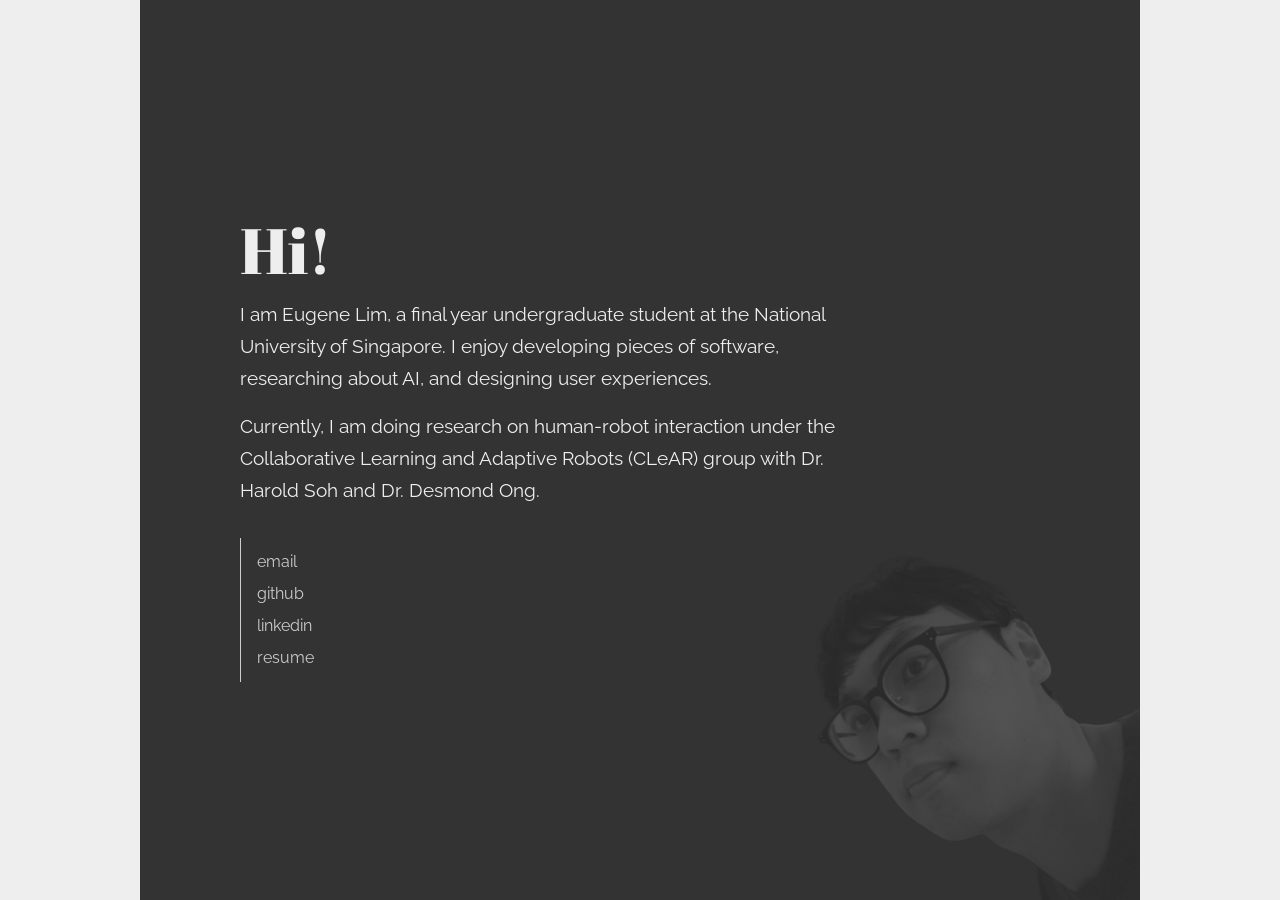
<file: index.html>
<!DOCTYPE html>
<html lang="en">
  <head>
    <meta charset="utf-8">
    <meta name="viewport" content="width=device-width, initial-scale=1">
    <title>Eugene Lim</title>
    <link rel="shortcut icon" type="image/x-icon" href="favicon.ico">
    <link rel="stylesheet" href="styles/reset.css">
    <link rel="stylesheet" href="styles/main.css">
  </head>
  <body>
    <div class="container">
      <header>
        <h1>Hi!</h1>
        <p>I am Eugene Lim, a final year undergraduate student at the National University of Singapore. I enjoy developing pieces of software, researching about AI, and designing user experiences.</p>
        <p>Currently, I am doing research on human-robot interaction under the Collaborative Learning and Adaptive Robots (CLeAR) group with Dr. Harold Soh and Dr. Desmond Ong.</p>
      </header>
      <nav>
        <a href="mailto:eugenood@gmail.com">email</a>
        <a href="https://www.github.com/eugenood">github</a>
        <a href="https://www.linkedin.com/in/eugenood">linkedin</a>
        <a href="documents/resume.pdf">resume</a>
      </nav>
    </div>
  </body>
</html>
</file>
<file: styles/main.css>
@import url("https://fonts.googleapis.com/css2?family=Abril+Fatface&display=swap");
@import url("https://fonts.googleapis.com/css2?family=Raleway&display=swap");

body {
  background-color: #eeeeee;
}

.container {
  background: url("../images/eugene.png");
  background-color: #333333;
  background-position: bottom right;
  background-repeat: no-repeat;
  background-size: 350px 350px;
  display: flex;
  flex-direction: column;
  justify-content: center;
  margin: 0 auto;
  max-width: 1000px;
  min-height: 100vh;
}

header {
  margin: 10% 10% 2rem 10%;
}

header h1 {
  color: #eeeeee;
  font-family: "Abril Fatface";
  font-size: 4rem;
  margin-bottom: 1rem;
}

header p {
  color: #eeeeee;
  font-family: "Raleway";
  font-size: 1.2rem;
  line-height: 2rem;
  max-width: 600px;
}

header p:not(:last-child) {
  margin-bottom: 1rem;
}

nav {
  align-items: flex-start;
  border-left: 1px solid #cccccc;
  display: flex;
  flex-direction: column;
  margin: 0 0 10% 10%;
}

nav a {
  color: #cccccc;
  display: inline-block;
  font-family: "Raleway";
  margin: 0 0 1rem 1rem;
  text-decoration: none;
}

nav a:hover {
  color: #eeeeee;
}

nav a:first-child {
  margin-top: 1rem;
}
</file>
